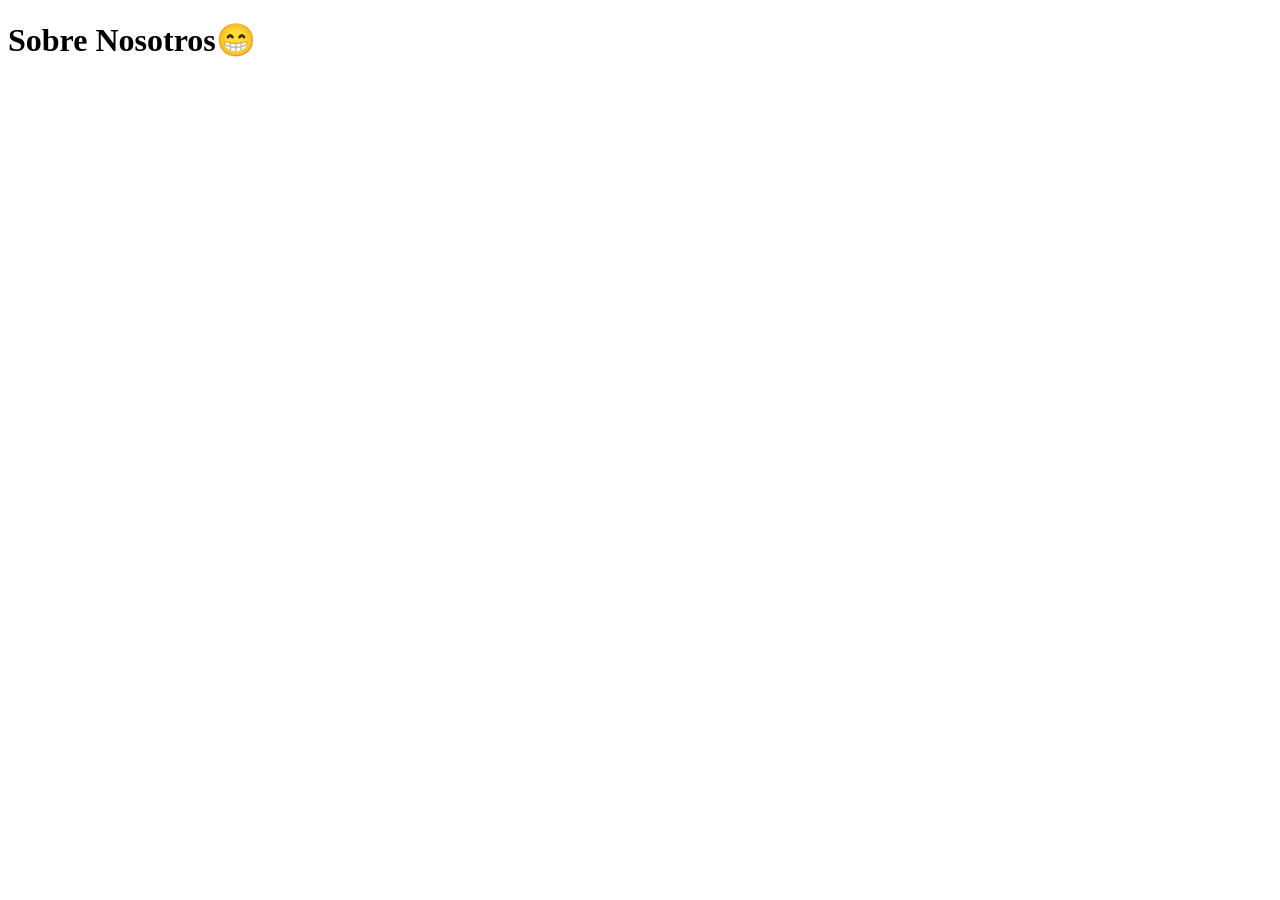
<file: sobremi.html>
<!DOCTYPE html>
<html lang="es">
<head>
    <meta charset="UTF-8">
    <meta name="viewport" content="width=device-width, initial-scale=1.0">
    <title>sobreMi</title>
</head>
<body>
    <!--*windows+. para poner emojis-->
    <h1>Sobre Nosotros😁</h1>
    
</body>
</html>
</file>
